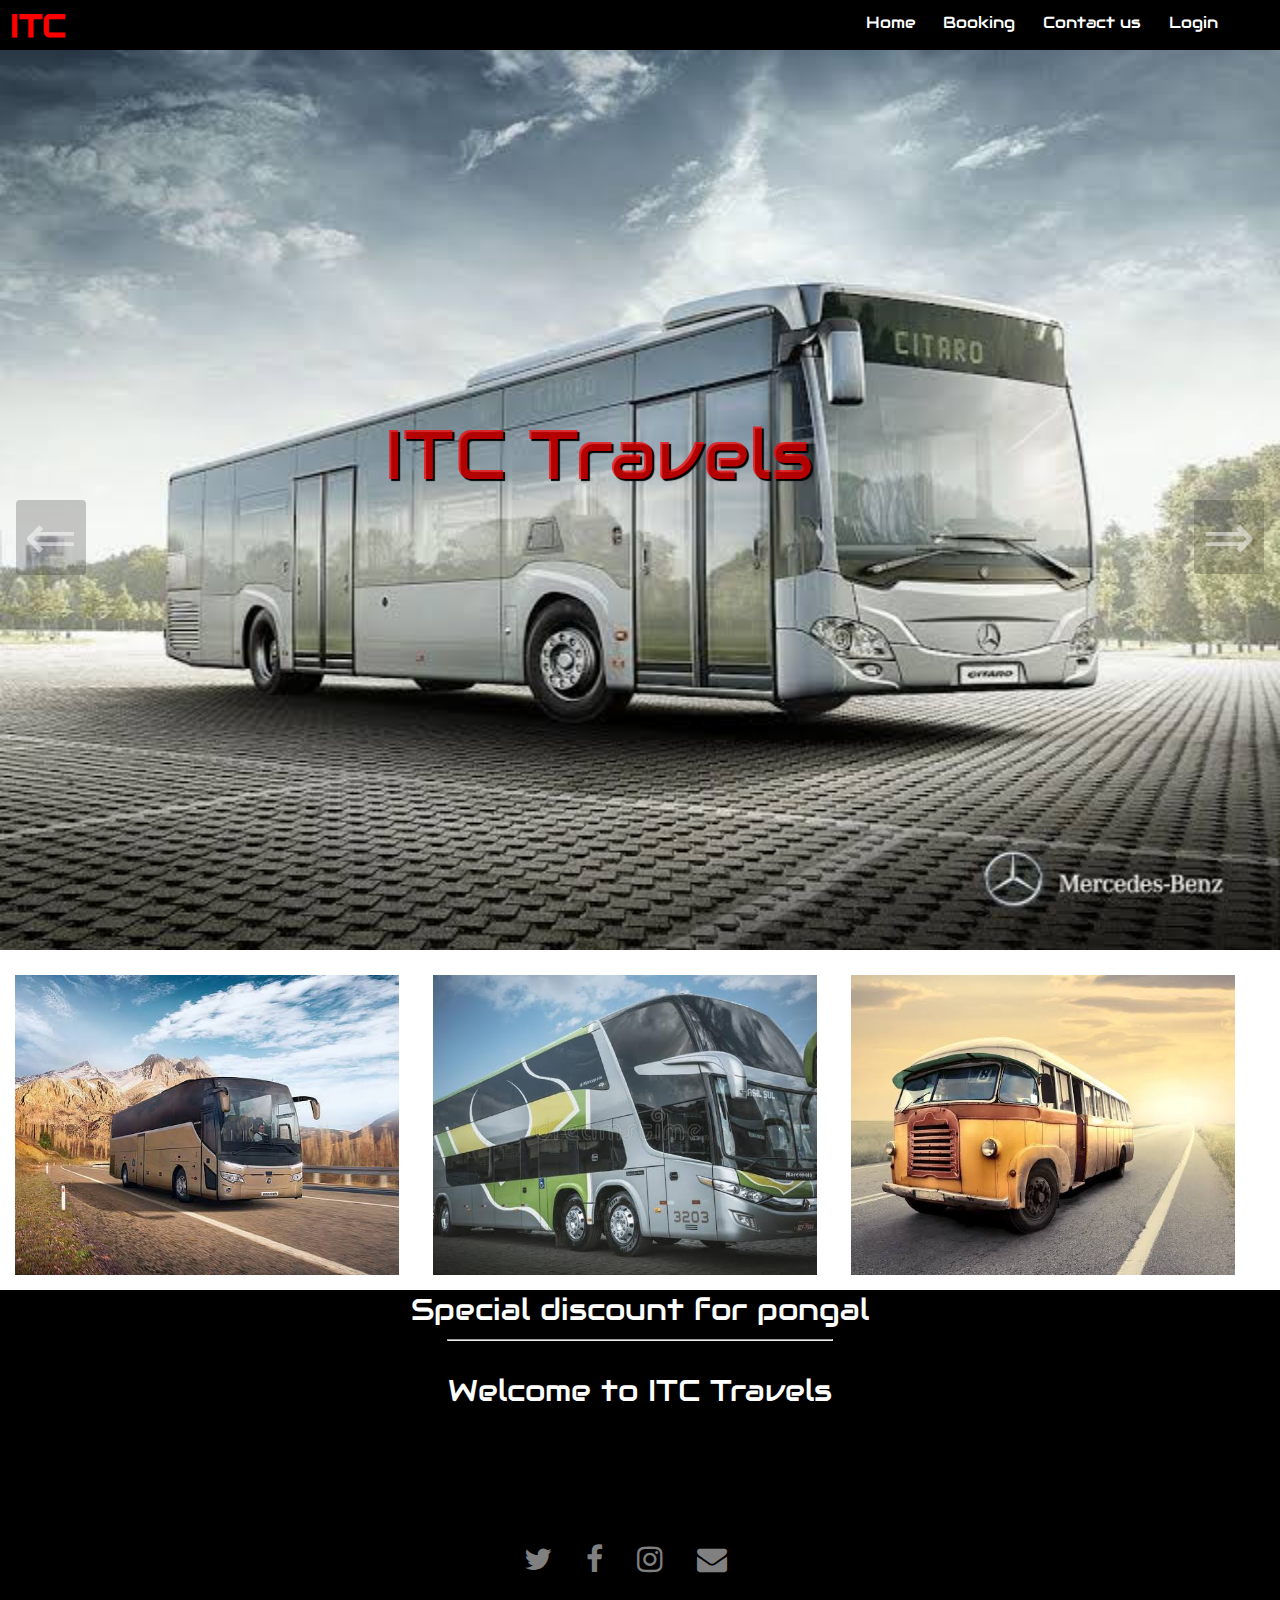
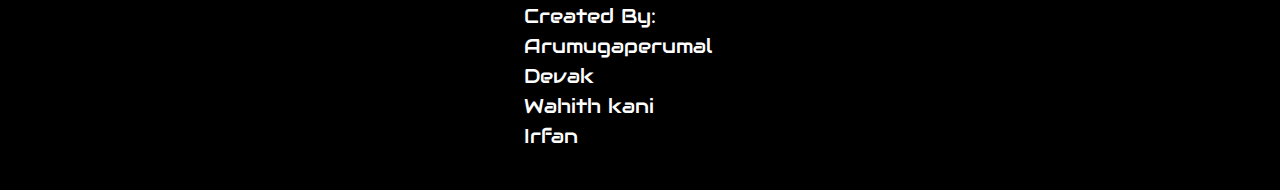
<file: index.html>
<!DOCTYPE html>
<html>
<head>
	<meta charset="utf-8">
	<meta name="viewport" content="width=device-width, initial-scale=1">
	<title>Bus-reservation mini project</title>
	<script src="none.js" defer></script>
	<link rel="stylesheet" type="text/css" href="styleatm.css">
	<link rel="stylesheet" href="https://fonts.googleapis.com/css?family=Audiowide">
	<link rel="stylesheet" href="https://cdnjs.cloudflare.com/ajax/libs/font-awesome/4.7.0/css/font-awesome.min.css">

</head>
<body>
	<nav>
		<h1 class="heading" style="font-family:Audiowide; margin-left: 10px;">ITC</h1>
			<div class="linebox" onclick="myfunction()">
				<span class="first line"></span>
				<span class="second line"></span>
				<span class="third line"></span>
			</div>
					<span  class="menubar">Menu</span>
		<ul>
			<li><a href="index.html">Home</a></li>
			<li><a href="booking.html">Booking</a></li>
			<li><a href="contact.html">Contact us</a></li>
			<li><a href="Loginpage.html">Login</a></li>
		</ul>
	
	</nav>
	<article>
	<div class="img-changer">
		
		<img class = "slider" src = "12.jpeg">
		<p class = "img-description">ITC Travels</p>
		<span class = "img-btn prev" onclick="myprev()">&#8656</span>
		<button class="img-btn next" onclick="mynext()">&#8658</button>
	</div>
	<div class="img-container">
		<img src="16.jpeg" class = "first-img">
		<img src="17.jpeg" class="second-img">
		<img src="11.jpeg" class="third-img">
	</div>
</article>
	<footer>
	<div class="footer">
		<p class="footer-text">Special discount for pongal</p>
		<hr style = "width :30%;  margin : auto; margin-top: 10px;">
		<p class="footer-text">Welcome to ITC Travels</p>
	  <ol class="icons glyphicon">
						<li><a href="#" class="fa fa-twitter" style="color: grey"></a></li>
						<li><a href="#" class="fa fa-facebook" style="color: grey"></a></li>
						<li><a href="https://www.instagram.com/infinity_arumuga" class="fa fa-instagram" style="color: grey"></a></li>
						<li><a href="#" class="fa fa-envelope" style="color: grey"></a></li>
	</ol>
	<div>
	<ol class="creation">
		<li>Created By:</li>
		<li>Arumugaperumal</li>
		<li>Devak</li>
		<li>Wahith kani</li>
		<li>Irfan</li>
	</ol>	
	</div>
	</div>
</footer>
	<!--<article class="fullbody">
		<div class="fullwelcome">
		<h1 class="welcome" align="center">Welcome to Atm</h1>
		<div class="buttonbox"><button class="loginbutton buttonfirst"><a href="Loginpage.html">Login to Existing Account</a></button>
			<h1>or</h1>
			<button class="loginbutton buttonsecond"><a>Create new Account</a></button>
		</div>
	</div>
	</article> -->
	</body>
</html>
</file>
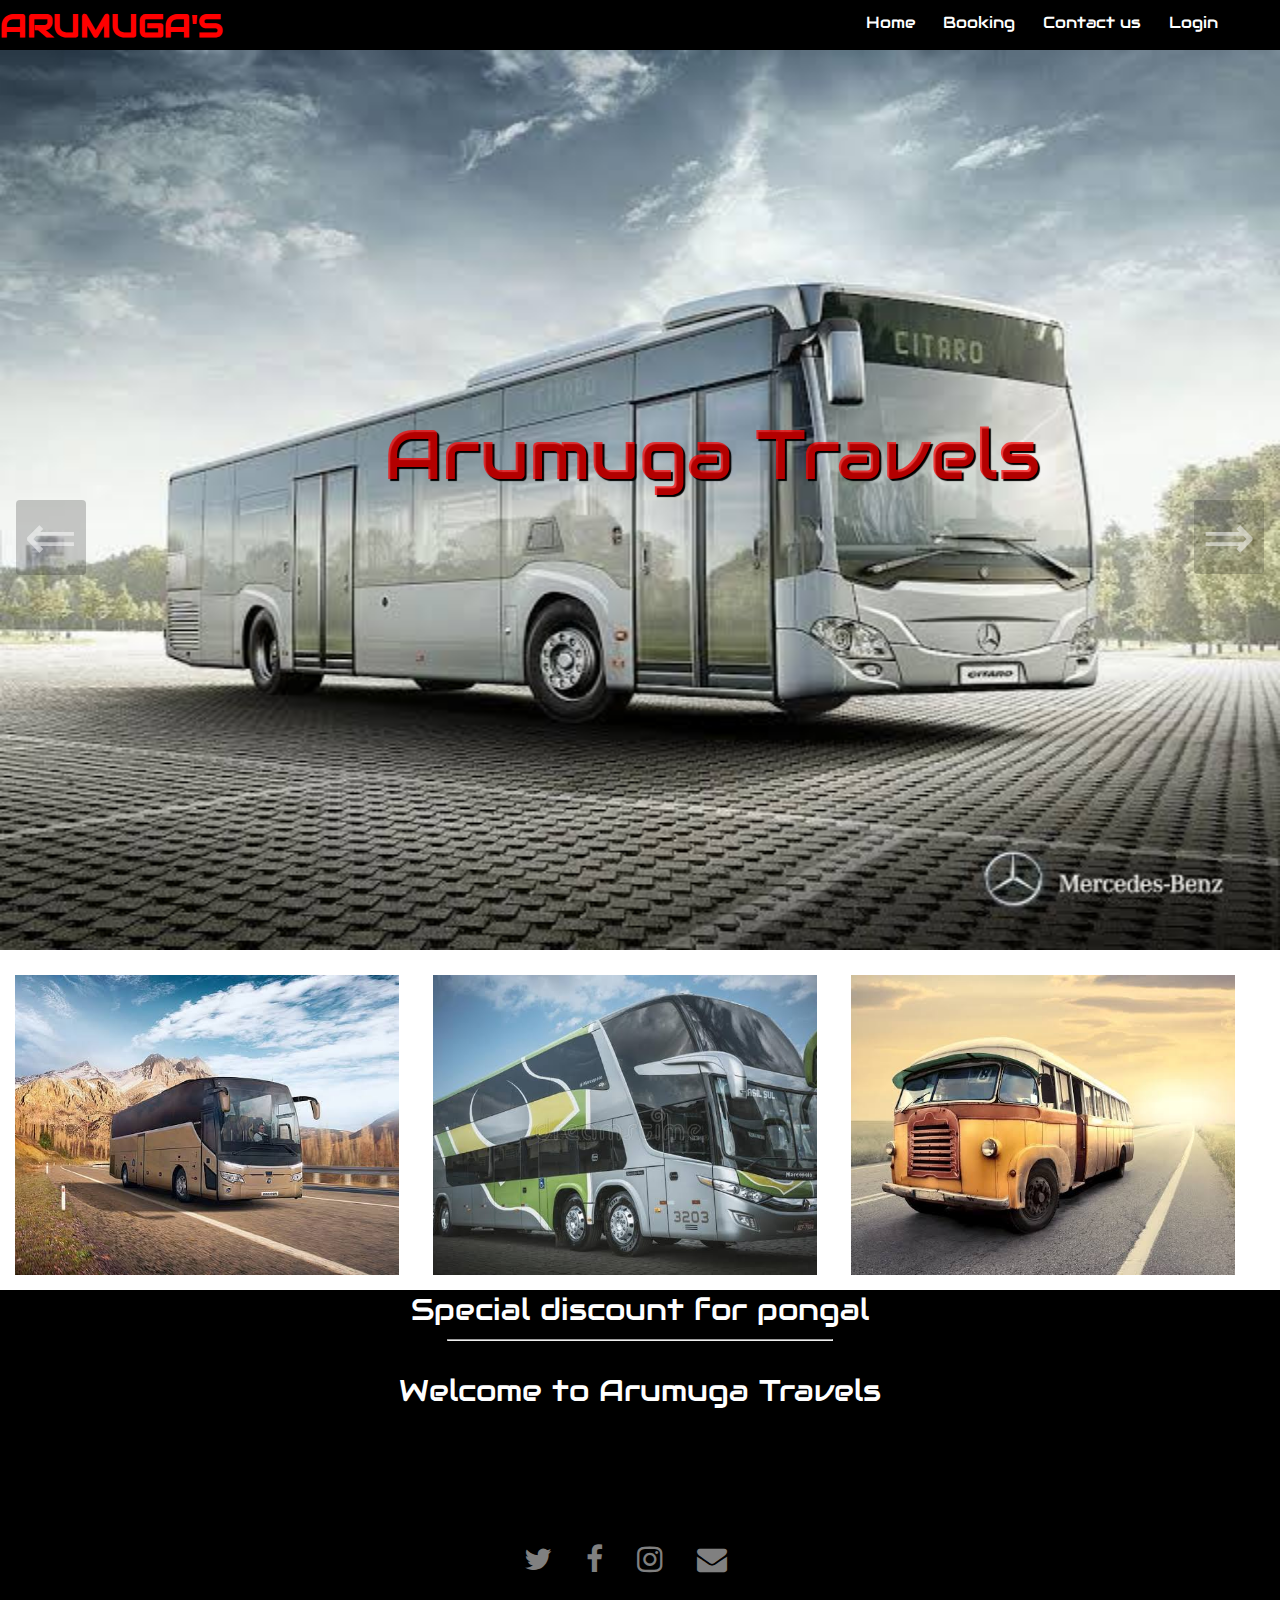
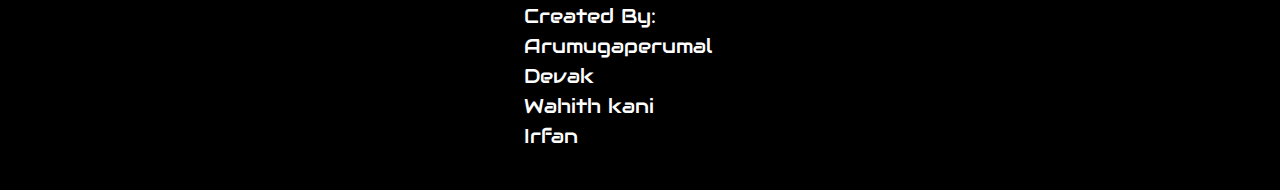
<file: Atm.html>
<!DOCTYPE html>
<html>
<head>
	<meta charset="utf-8">
	<meta name="viewport" content="width=device-width, initial-scale=1">
	<title>Bus-reservation mini project</title>
	<script src="none.js" defer></script>
	<link rel="stylesheet" type="text/css" href="styleatm.css">
	<link rel="stylesheet" href="https://fonts.googleapis.com/css?family=Audiowide">
	<link rel="stylesheet" href="https://cdnjs.cloudflare.com/ajax/libs/font-awesome/4.7.0/css/font-awesome.min.css">

</head>
<body>
	<nav>
		<h1 class="heading" style="font-family:Audiowide;">ARUMUGA'S</h1>
			<div class="linebox" onclick="myfunction()">
				<span class="first line"></span>
				<span class="second line"></span>
				<span class="third line"></span>
			</div>
					<span  class="menubar">Menu</span>
		<ul>
			<li><a href="Atm.html">Home</a></li>
			<li><a href="booking.html">Booking</a></li>
			<li><a href="contact.html">Contact us</a></li>
			<li><a href="Loginpage.html">Login</a></li>
		</ul>
	
	</nav>
	<article>
	<div class="img-changer">
		
		<img class = "slider" src = "12.jpeg">
		<p class = "img-description">Arumuga Travels</p>
		<span class = "img-btn prev" onclick="myprev()">&#8656</span>
		<button class="img-btn next" onclick="mynext()">&#8658</button>
	</div>
	<div class="img-container">
		<img src="16.jpeg" class = "first-img">
		<img src="17.jpeg" class="second-img">
		<img src="11.jpeg" class="third-img">
	</div>
</article>
	<footer>
	<div class="footer">
		<p class="footer-text">Special discount for pongal</p>
		<hr style = "width :30%;  margin : auto; margin-top: 10px;">
		<p class="footer-text">Welcome to Arumuga Travels</p>
	  <ol class="icons glyphicon">
						<li><a href="#" class="fa fa-twitter" style="color: grey"></a></li>
						<li><a href="#" class="fa fa-facebook" style="color: grey"></a></li>
						<li><a href="https://www.instagram.com/infinity_arumuga" class="fa fa-instagram" style="color: grey"></a></li>
						<li><a href="#" class="fa fa-envelope" style="color: grey"></a></li>
	</ol>
	<div>
	<ol class="creation">
		<li>Created By:</li>
		<li>Arumugaperumal</li>
		<li>Devak</li>
		<li>Wahith kani</li>
		<li>Irfan</li>
	</ol>	
	</div>
	</div>
</footer>
	<!--<article class="fullbody">
		<div class="fullwelcome">
		<h1 class="welcome" align="center">Welcome to Atm</h1>
		<div class="buttonbox"><button class="loginbutton buttonfirst"><a href="Loginpage.html">Login to Existing Account</a></button>
			<h1>or</h1>
			<button class="loginbutton buttonsecond"><a>Create new Account</a></button>
		</div>
	</div>
	</article> -->
	</body>
</html>
</file>
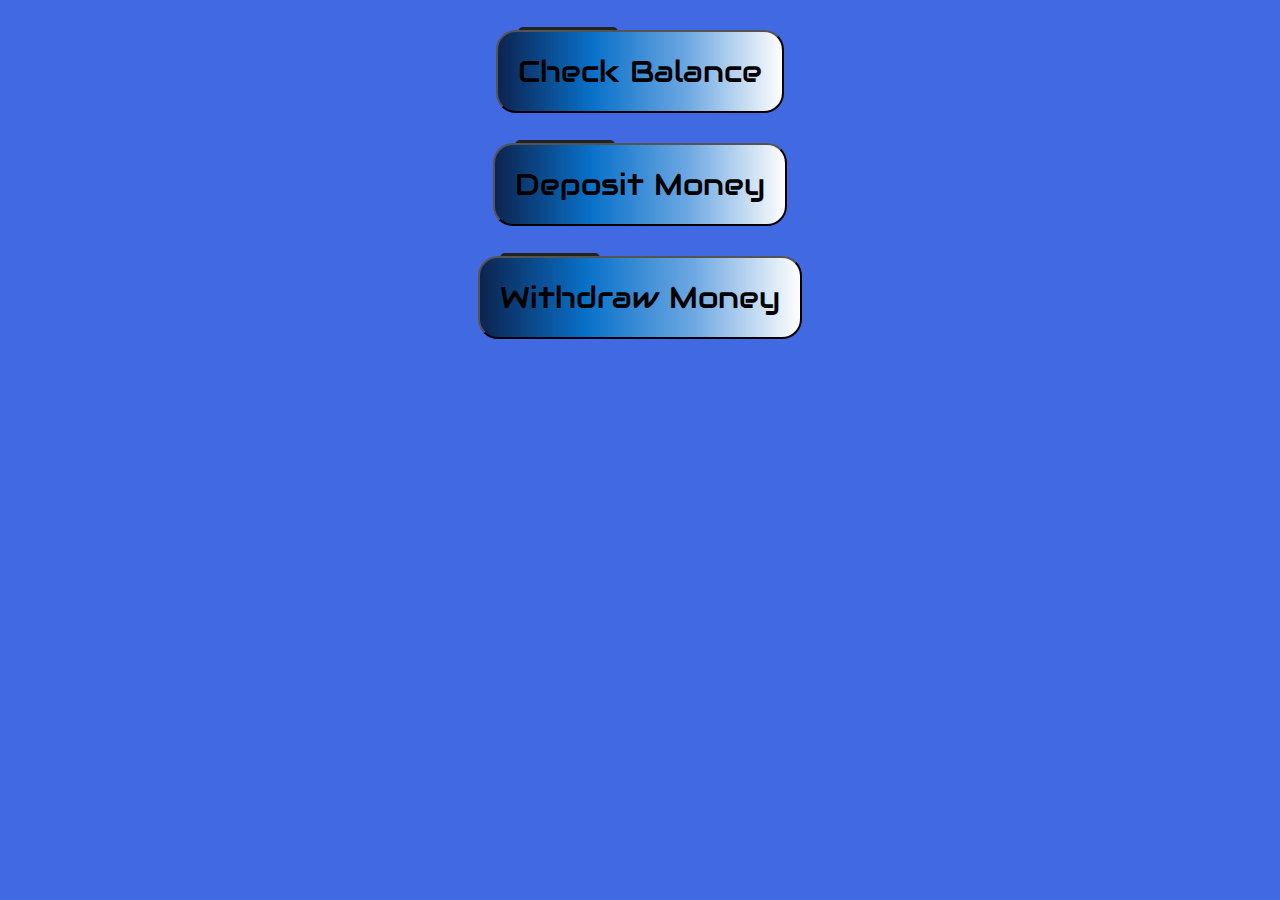
<file: Atmdetails.html>
<!DOCTYPE html>
<html>
<head>
	<meta charset="utf-8">
	<meta name="viewport" content="width=device-width, initial-scale=1">
	<title>Atm details</title>
	<link rel="stylesheet" href="https://fonts.googleapis.com/css?family=Audiowide">
</head>
<style type="text/css">
	*{
		margin: 0;
		padding: 0;
	}
	body {
		background-color: royalblue;
	text-align: center;
	}
	.container {
		text-align: center;
	}
	.button {
		margin-top: 30px;
		margin-left: auto;
		margin-right: auto;
		font-family: "Audiowide";
		font-size: 30px;
		border-radius: 20px;
		display: block;
		padding: 20px;
		position: relative;
		background: linear-gradient(90deg,#0d2350,#0971c9,#6da8e2,#fffefd);

	}
	.button::before {
		content: "";
		position: absolute;
		background-color:#222222;
		height: 100%;
		width: 100px;
		top: -5px;
		z-index: -1;
		border-radius: 5px;
	}

</style>
<body>
<div class="container">
	<button class="checkbalance button">Check Balance</button>
	<button class="depositmoney button">Deposit Money</button>
	<button class="withdraw button">Withdraw Money</button>
</div>
</body>
</html>
</file>
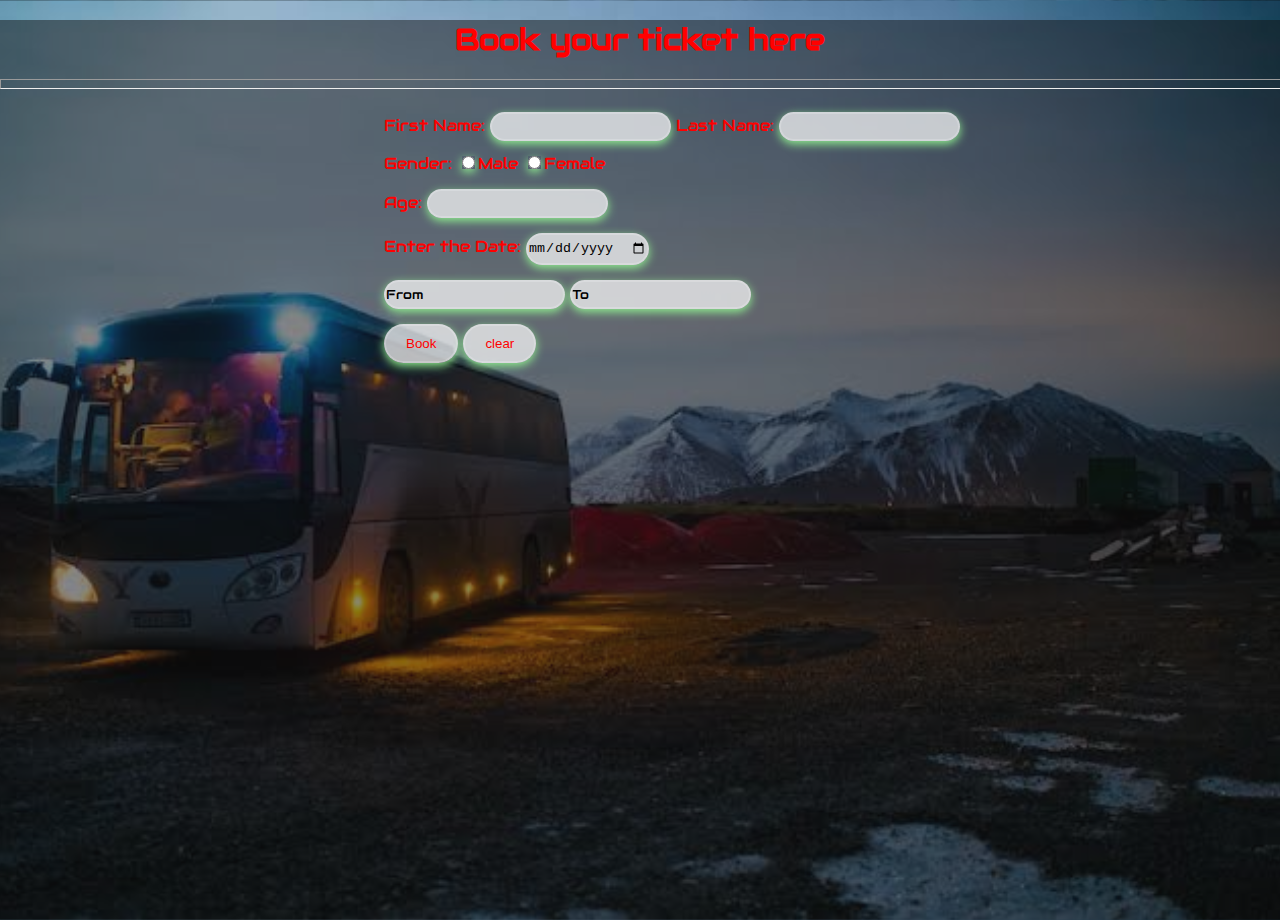
<file: booking.html>
<!DOCTYPE html>
<html>
<head>
	<meta charset="utf-8">
	<meta name="viewport" content="width=device-width, initial-scale=1">
	<title>ticket Booking</title>
	<link rel="stylesheet" href="https://fonts.googleapis.com/css?family=Audiowide">
	<link rel="stylesheet" href="https://cdnjs.cloudflare.com/ajax/libs/font-awesome/4.7.0/css/font-awesome.min.css">
</head>
<style type="text/css">
	body {
		margin: 0px;
		padding: 0px;
		background-image: url("15.jpeg");
		background-size: cover;
		background-position: center;
		height: 100vh;
		width: 100vw;
		color: rgba(255, 0, 0, 1.0);
		font-family: "Audiowide";
	}
	
	.heading {
		font-size: 30px;
	}
	.hr-line {
		width: 100%;
		color: white;
	}
	.container {
		background-color: rgba(20, 20, 20, 0.5);
		height: 100vh;
	}
	form {
		margin-left: 30%;
	}
	input {
		background: rgba(255, 255, 255, 0.7);
		margin-top: 15px;
		outline: none;
		border: 2px solid rgba(255, 255, 255, 0.2);
		border-radius: 20px;
		box-shadow: 0 3px 10px rgba(144, 238, 144, 1);
		padding: 5px 0px;
	}
	::placeholder {
		color: black;
		font-family: "Audiowide";
	}
	.input-btn {
		cursor: pointer;
		padding:10px 20px;
		border-radius: 40px;
		color: red;
	}
</style>
<body>
	<div class="container">
	<h1 class="heading" align="center">Book your ticket here</h1>
	<hr size="10" class="hr-line">
	<div class="full">
		<form action = "atm.html" class="myform">
			<label>
				First Name:			
				<input type="text" name="" required>
			</label>
			<label>
				Last Name:
				<input type="text" name="" required>
			</label>
			<br>
			<label>
				Gender:
				<input type="radio" name="Gender">Male
				<input type="radio" name="Gender">Female
			</label>
			<br>
			<label>
				Age:
				<input type="number" name="" required>
			</label>
			<br>
			<label>
				Enter the Date:
				<input type="Date" name="" required>
			</label>
			<br>
			<label>
				<input type="text" name="" placeholder="From" required>
				<input type="text" name="" placeholder="To" required>
			</label>
			<br>
			<input type="submit" name="" value="Book" align="center" class="input-btn">
			<input type="button" name="" value="clear" class="input-btn clear" onclick="clearData()">
		</form>
	</div>
	</div>
	<script type="text/javascript">
		function clearData() {
			document.querySelector(".myform").reset();
		}
	</script>
</body>
</html>
</file>
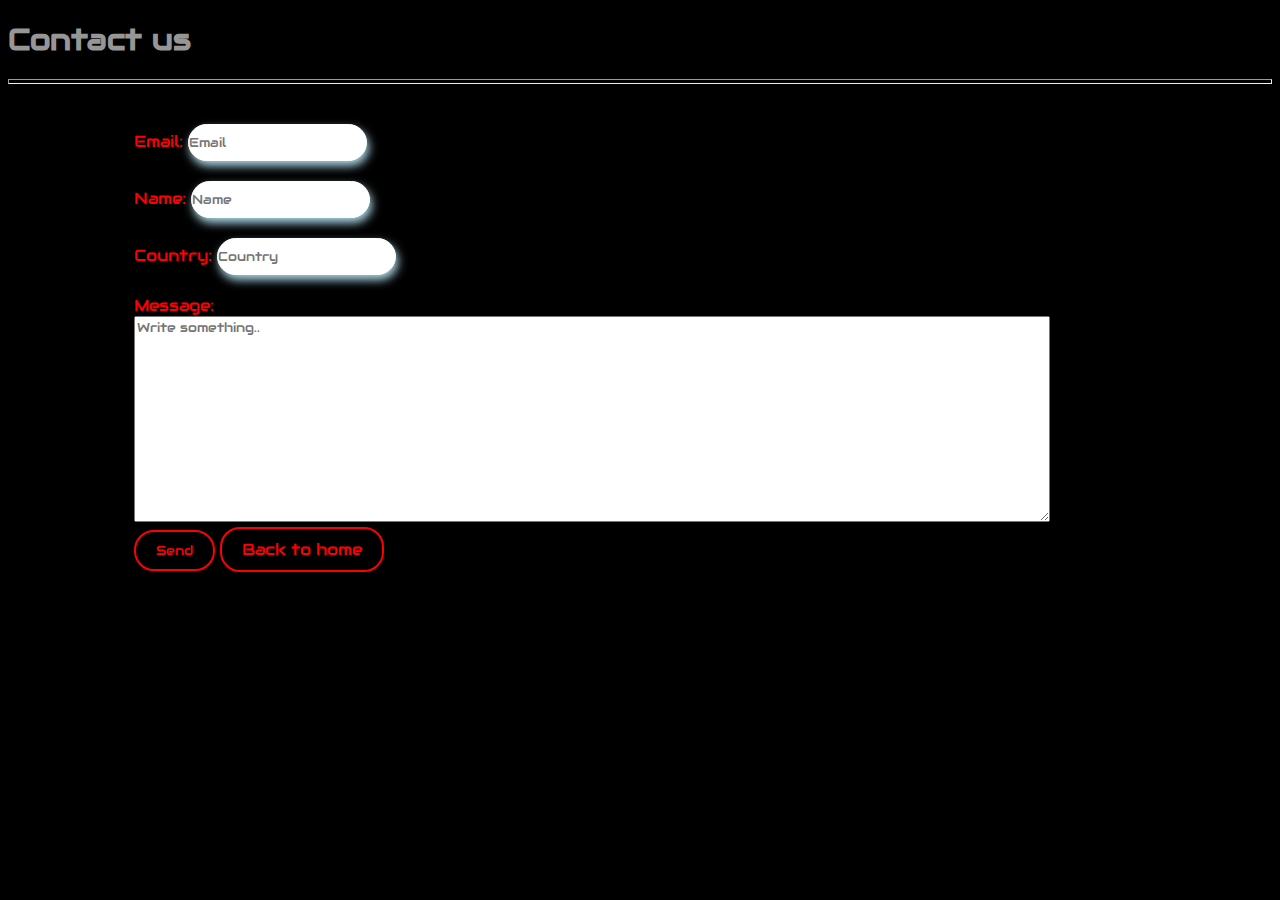
<file: contact.html>
<!DOCTYPE html>
<head>
	<meta charset="utf-8">
	<meta name="viewport" content="width=device-width, initial-scale=1">
	<title>Contact us</title>
	<link rel="stylesheet" href="https://fonts.googleapis.com/css?family=Audiowide">
	<link rel="stylesheet" href="https://cdnjs.cloudflare.com/ajax/libs/font-awesome/4.7.0/css/font-awesome.min.css">
</head>
<style type="text/css">
	body {
		position: realtive;
		font-family: "Audiowide";
	}
	h1 {
		font-size: 30px;
		color: rgba(150, 150, 150, 1.0);
	}
	hr {

	}
	.container {
		color: red;
		margin-left: 10%;
		margin-top: 40px;
	}
	.form-group {
		margin-top: 20px;
	}
	input {
		border: 1px solid white;
		border-radius: 20px;
		box-shadow: 2px 5px 10px lightblue;
		padding: 10px 0px;
	}
	::placeholder {
		font-family: "Audiowide";
		margin-left: 10%;
	}
	button ,a {
		font-family: "Audiowide";
		color: red;
		border: 2px solid red;
		background: rgba(0, 0, 0, 0.7);
		padding: 10px 20px;
		border-radius: 20px;
		display: inline-block;
		cursor: pointer;
		text-decoration: none;
	}
	</style>
<body bgcolor="black">
<h1 >Contact us</h1>
<hr size = "5">
<div class="container">
	<form style="width: 100%;">
<div class="form-group">
Email:
                                                <input type="email" class="form-control trans-input-area" placeholder="Email"  id="email">
                                            </div>
                                            <div class="form-group">
                                                Name:
                                                <input type="text" class="form-control trans-input-area" placeholder="Name" name="" id="name" >
                                            </div>
                                            <div class="form-group">
                                                Country:
                                                <input type="text" class="form-control trans-input-area" placeholder="Country" name="" id="Country" >
                                            </div>
                                            <div class="form-group">
                                                Message: <br>                                                
                                                <textarea  class="trans-input-area" placeholder="Write something.." style="height:200px; width: 80%"></textarea>
                                            </div>
                                            <div class="input-group-btn" style="margin: 0;padding: 0;">
                                                <button class="submit" type="submit">Send</button>
											<a href="Atm.html">Back to home</a>
	
                                            </div>
                                                </body>
</html>
</file>
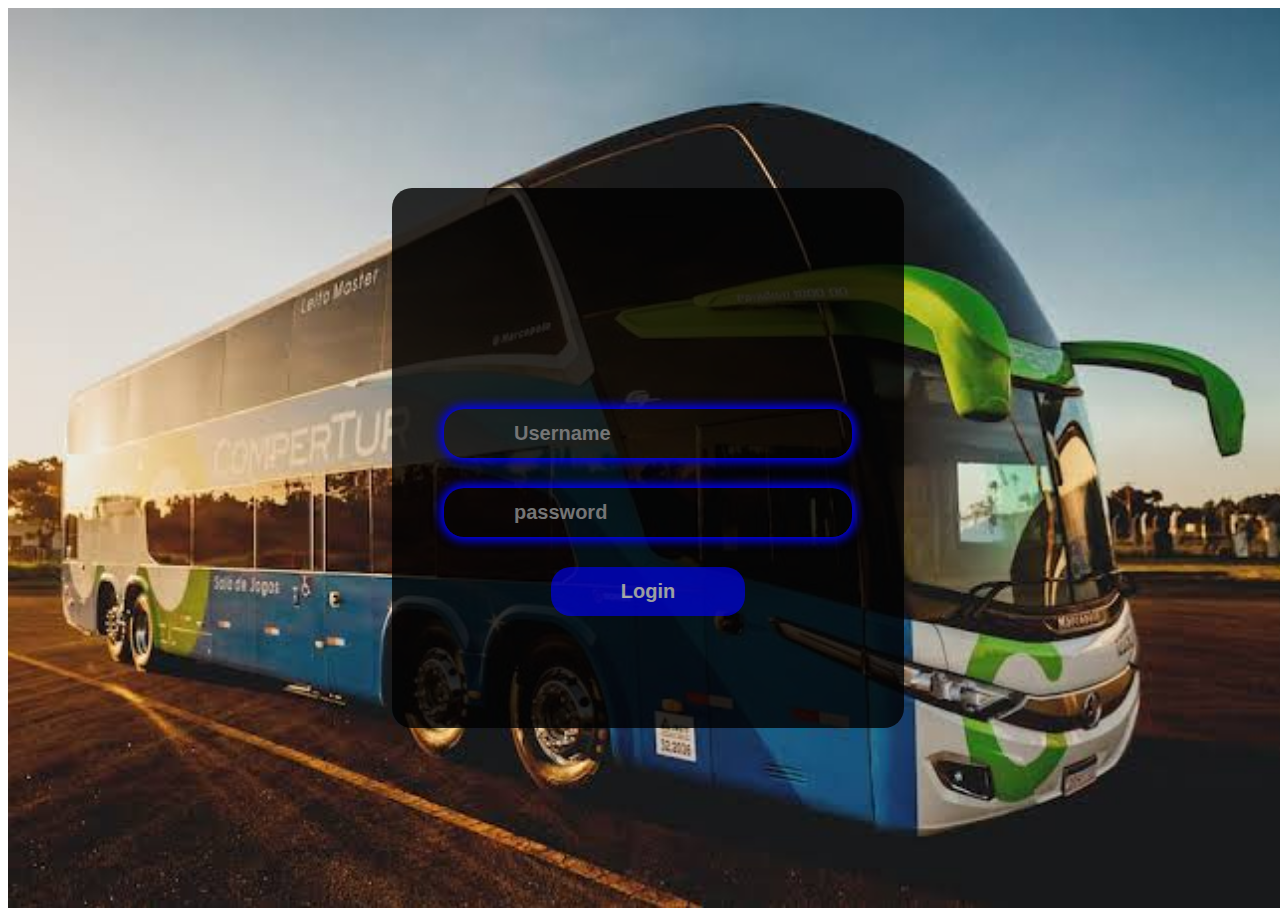
<file: Loginpage.html>
<!DOCTYPE html>
<html>
<head>
	<meta charset="utf-8">
	<title>Login page</title>
</head>
<style type="text/css">
	.full{
	height: 100vh;
	width: 100vw;
	background: url("13.jpeg");
	background-size: cover;
	background-position: center;
	display: flex;
	align-items: center;
	justify-content: center;
	}
	.box{
		width: 40%;
		height: 60%;
		min-width: 500px;
		display: flex;
		background: rgba(0, 0, 0, 0.8);
		border-radius: 20px;
		align-items: center;
		justify-content: center;
	}
	.Elements{
		display: flex;
		flex-direction: column;
		justify-content: space-between;
		align-items: center;
		row-gap: 30px;
		position: relative;		
	}
	.red{
		box-shadow: 1px 1px 12px 1px red,-1px -1px 12px 1px red;
	}
	.Boxshadow {
		box-shadow: 1px 1px 12px 1px rgba(0, 0, 256, 0.9),-1px -1px 12px 1px rgba(0, 0, 256, 0.9);
	}
	input{
		overflow: auto;
		background: inherit;
		outline-width: 0%;
		padding: 13px 70px 13px 70px;
		border: none;
	    outline-width: 0px;
		border-radius: 20px;
		font-size: 20px;
		font-weight: 700;
		color: white;
		}
		.heading {
			visibility: hidden;
			transition: all 0.5s  linear;
		}
		.hclass{
			color: blue;
			visibility: visible;
			transition: all 0.2s linear;
		}
		.bclass {
			box-shadow: 1px 1px 12px 1px blue,-1px -1px 12px 1px blue;
			color: white;
			background-color: blue;
			cursor: pointer;
		}
		.Button {
			background: rgba(0, 0, 256);
		opacity: 0.6;
		}
		.Button::before {
			content: "Hi";
			background: red;
		}
		.show {
			color: red;
		}
</style>
<body>
<div class="full">
	<div class="box" >
		<form action="atm.html" onsubmit="return validate()">
			<div class="Elements">
		<h1 align="center" class="heading">Hello </h1>
		<input type="text" name="" placeholder="Username" required maxlength="15" class="username Boxshadow" onkeyup="input(0)">
		<input type="password" name="" placeholder="password" required maxlength="15" minlength="8" class="password Boxshadow" onkeyup="input(1)">
		<input type="submit" value="Login" class="Button"  onclick="myfunction()">
	</div>
	</form>
	</div>
</div>
<script type="text/javascript" defer>
	
	let name=prompt("what's your name?","arumuga").toUpperCase();
	let heading=document.querySelector('.heading');
	heading.innerHTML += name;
	let username = document.querySelector(".username");
	let password=document.querySelector(".password");
	let button=document.querySelector(".Button");
	var inputvar=[username,password];
	function input(x) {

				if(inputvar[x].value.length<8) {
			inputvar[x].classList.remove("Boxshadow");
			inputvar[x].classList.add("red");
			console.log("executing red");
			button.classList .add("Button");
			heading.classList.remove("hclass");
			button.classList.remove("bclass");
		}
		else {inputvar[x].classList.add("Boxshadow");
		console.log("executing blue");}
		if(username.value.length>=8 && password.value.length>=8) {
		console.log("color changing");
		button.classList.remove("Button");
		heading.classList.add("hclass");
		button.classList.add("bclass");
		map.forEach (myfunction);
	}
	}
	function validate() {
			if(username.value.length<8 || password.value.length<8) {
			alert("incorrect login details");
			return false;
		}
		else {
			console.log("login successful");
			confirm("are you sure want to submit?");
			return true;}
		}
		const map = new Map([ ["arumuga","21scs34"],["devak","21scs35"],["dinesh","21scs36"],["samsul","21scs37"],["velmuruga" , "21scs345"]
			]);

		
		function myfunction(key,value)
		{
			console.log(key+" is the key of"+value+" value");
			if(key==password.value && value == username.value)
				console.log("successful");
		}	
	</script>
</body>
</html>
</file>
<file: styleatm.css>
* {
	padding: 0;
	margin: 0;
}
nav {
	background: black;
	height: 50px;
	position: relative;
}
.heading {
	display: inline-block;
	font-family: "Audiowide";
	color: red;
	margin-top: 5px;
}
ul {
	position: absolute;
	top: 10px;
	right: 50px;
	transition: all 0.5s;

}
li {
	font-family: "Audiowide";
	list-style: none;
	display: inline-block;
	padding: 0px 10px;
	border: 2px solid transparent;
	border-radius: 5px;
	transition: all 0.5s;
	
}
li:hover {
	border: 2px solid blue;
}
a {
	color: white;
	text-decoration: none;

}
.linebox {
	cursor: pointer;
}
.line {
	position: fixed;
	right: 10%;
	border-radius: 5px;
	height: 6px;
	width: 34px;
	background: white;
	display: none;
	transition: all 0.3s;
}
.fullwelcome {
	height: calc(100vh - 60px);
	background: rgba(0, 0, 0, .7);
	text-align: center;
}
.welcome {
	font-family: "Audiowide";
	position: relative;
	color:white;
	font-size: 50px;
	top: 20px;
}
.buttonbox {
	position: relative;
	top: 30%;
	font-family: "Audiowide";
	color: white;
}
.loginbutton {
	color: white;
	background: linear-gradient(90deg,#242132,#302399,#5f23a5);
	font-weight: 80px;
	padding: 10px 20px;
	border-radius: 20px;
	font-family: "Audiowide";
	cursor: pointer;
	position: relative;
	
}
.img-changer {
	height: 100vh;
	width: 100vw;
	position: relative;
	margin-bottom: 10px;
}
.img-changer > img {
	position: absolute;
	width: 100%;
	height: 100%;
	transition: all 0.2s linear;
	
}
.img-btn, prev {
	position: absolute;
	z-index: 2;
	background: none;
	border: none;
	font-size: 4rem;
	top: 50%;
	color: rgba(255, 255, 255, 0.5);
	cursor: pointer;
	border-radius: .25rem;
	cursor: pointer;
	padding: 0 .5rem;
	background-color: rgba(0, 0, 0, 0.2);
}
.img-btn:hover, img-btn:focus {
	color: white;
	background-color: rgba(0, 0, 0, 0.3);
}
.prev {
	left: 1rem;
}
.next {
	right: 1rem;
}
.img-description {
	position: absolute;
	font-family: "Audiowide";
	left: 30%;
	top: 40%;
	color: rgba(255, 0, 0, 0.7);
	font-size: 70px;
	text-shadow: 2px 2px 1px black;
}
.img-container {
	height: 300px;
	width: 100%;
}
.img-container > img {
	height: 100%;
	width: 30%;
	margin: 15px;
	display: inline-block;
	object-fit: cover;
	object-position: center;
}
.footer
{
	font-family: "Audiowide";
	height: 500px;
	width: 100%;
	margin-top: 30px;
	background-color: black;
	color: white;
	font-size: 30px;
}
.footer > p {
	margin-top: 30px;
	text-align: center;
}
.icons  {
	width: 100%;
	margin-top: 10%;
	margin-left: 40%;
}
.creation {
	margin-top: 20px;
}
.creation > li
{
	margin-left: 40%;
	display: block;
	list-style: none;
	font-size: 20px;
}
@media all and (max-width: 1500px) and (min-width: 800px) {
	.loginbutton {
		margin-bottom: 20px;
		margin-top: 20px;
		padding: 20px 40px;
		font-size: 20px;
	}
}
@media all and (max-width: 800px)
{
	
	.container {
		background: blue;
	}
.heading{
	text-align: center;
}
ul {
	margin: 0;
	padding: 0;
position: fixed;
top: 60px;
left: -100%;
width: 100%;
height: 100vh;
text-align: center;
background: black;
z-index: 10;
}
li {
	display: block;
	margin: 20px;
	border: 2px solid transparent;
	transition: all 0.3s;
}
li:hover {
	border-color: transparent;
}
a:hover {
	border-color: transparent;
	color: blue;
}
.first {
	display: inline-block;
	top: 10px;
}
.second {
	display: inline-block;
	top: 20px;	
}
.third {
	display: inline-block;
	top: 30px;
}
}
.changefirst {
	transform-origin: 0;
	rotate: 38deg;
}
.changesecond {
	opacity: 0;
}
.changethird {
	transform-origin: 0;
	rotate: -35deg;
}
.fullbody {
	background: url("images.jpeg");
	height: calc(100vh - 60px);
	background-repeat: no-repeat;
	background-size: cover;
	background-position: center;
}
.show {
	color: red;
	left: 0;
}
</file>
